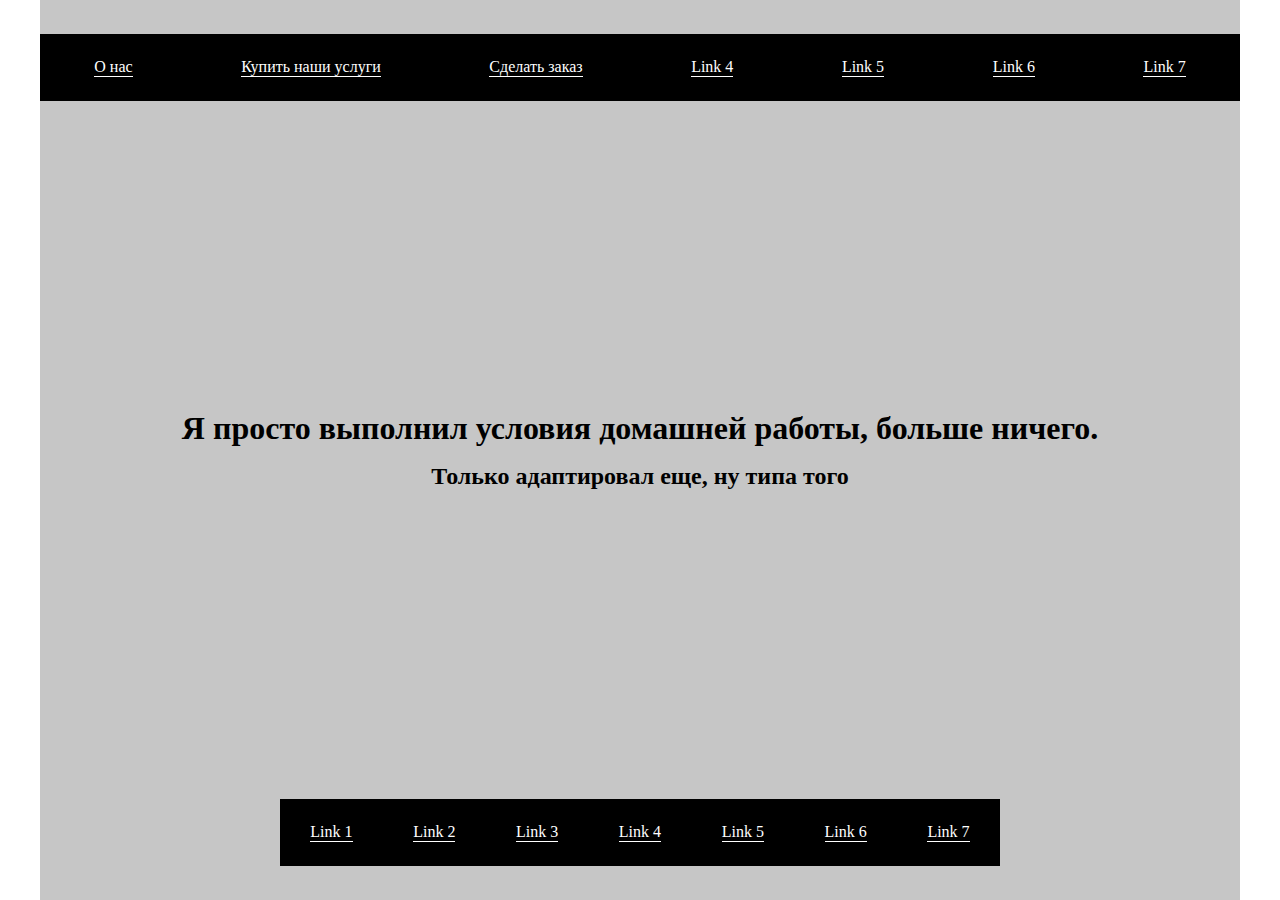
<file: homeWork_27_11/index.html>
<!DOCTYPE html>
<html lang="en">
    <head>
    <meta charset="UTF-8" />
    <meta name="viewport" content="width=device-width, initial-scale=1.0" />
    <link rel="stylesheet" href="./styles/style.css" />
    <title>Homework_27_11</title>
    </head>
    <body>
        <div id="app">
            <header class="header">
                <div class="nav_item">
                    <a href="#">О нас</a>
                    <a href="#">Купить наши услуги</a>
                    <a href="#">Сделать заказ</a>
                    <a href="#">Link 4</a>
                    <a href="#">Link 5</a>
                    <a href="#">Link 6</a>
                    <a href="#">Link 7</a>
                </div>
            </header>

            <main class="main">
                <h1>Я просто выполнил условия домашней работы, больше ничего.</h1>
                <h2>Только адаптировал еще, ну типа того</h2>
            </main>

            <footer class="footer">
                <div class="nav_item">
                    <a href="#">Link 1</a>
                    <a href="#">Link 2</a>
                    <a href="#">Link 3</a>
                    <a href="#">Link 4</a>
                    <a href="#">Link 5</a>
                    <a href="#">Link 6</a>
                    <a href="#">Link 7</a>
                </div>
            </footer>
        </div>
    </body>
</html>
</file>
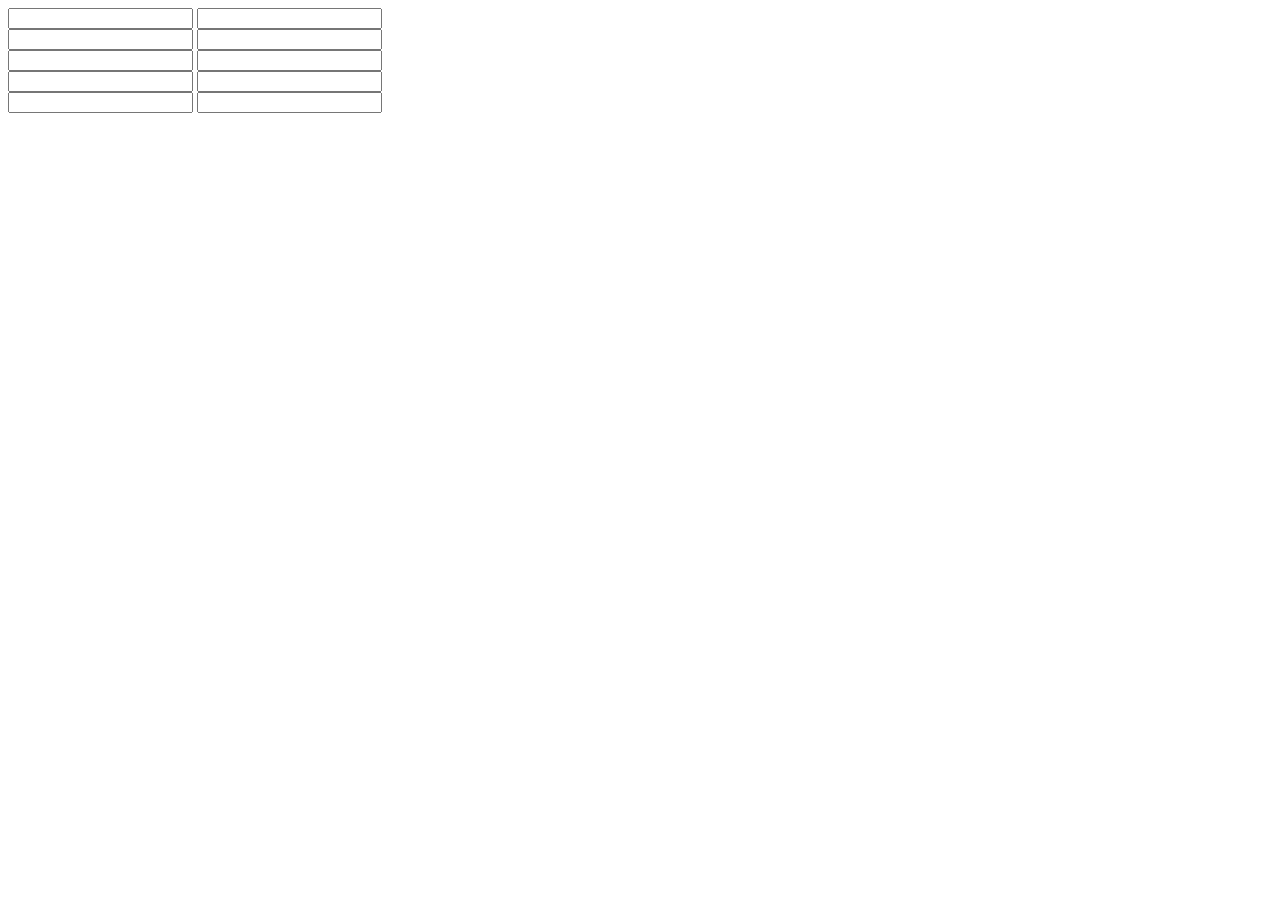
<file: homeWork_01_12/english.html>
<!DOCTYPE html>
<html lang="en">
<head>
  <meta charset="UTF-8">
  <meta name="viewport" content="width=device-width, initial-scale=1.0">
  <title>Engl application</APPlet></title>
</head>
<body>
  <div class="app">
    <div class="input_container">
      <input id="input-1" type="text">
      <input id="input" type="text">
    </div>
    <div class="input_container">
      <input class="input" type="text">
      <input class="input" type="text">
    </div>
    <div class="input_container">
      <input class="input" type="text">
      <input class="input" type="text">
    </div>
    <div class="input_container">
      <input class="input" type="text">
      <input class="input" type="text">
    </div>
    <div class="input_container">
      <input class="input" type="text">
      <input class="input" type="text">
    </div>
  </div>
  <script src="./some/js.js"></script>
</body>
</html>
</file>
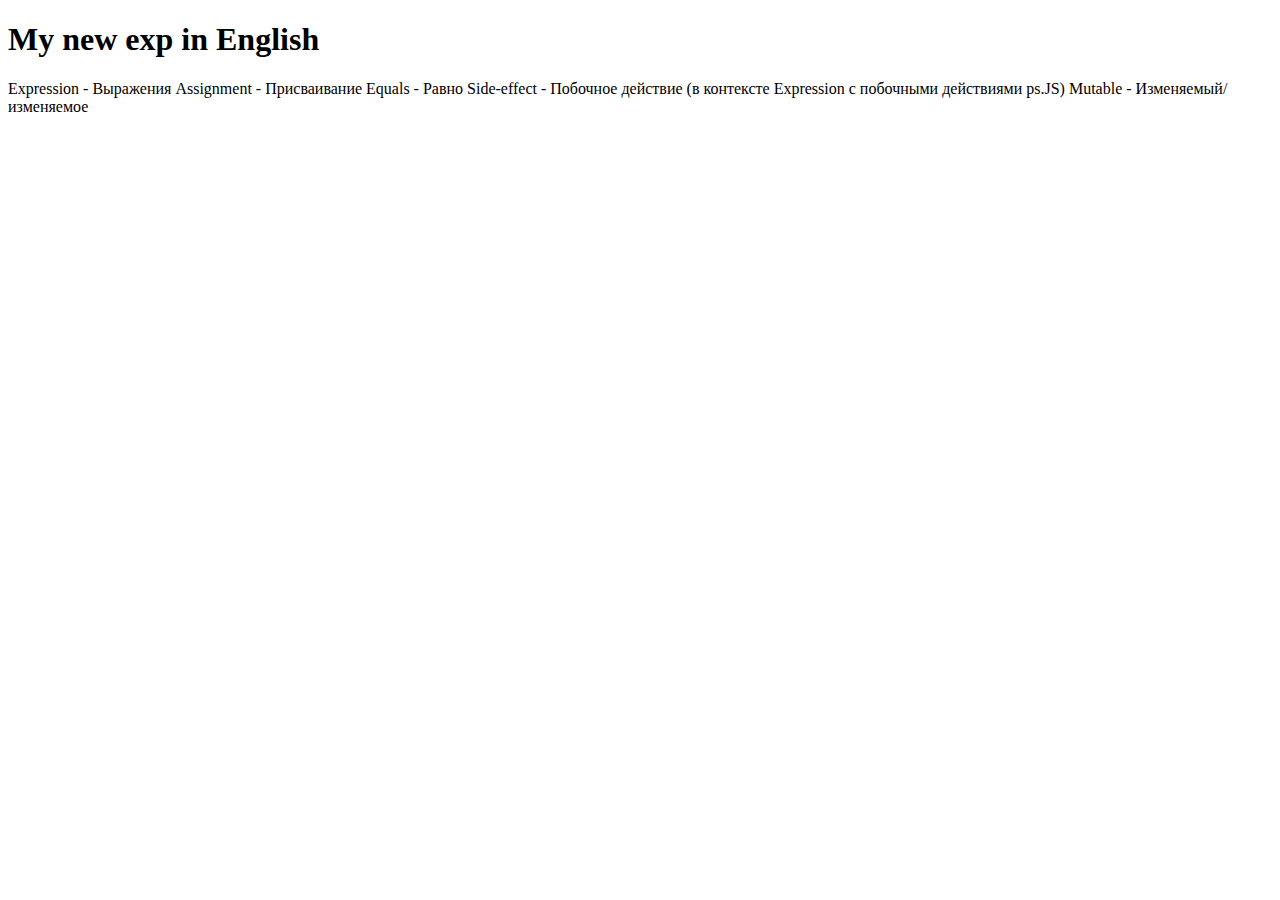
<file: homeWork_01_12/myEducation/engl/english.html>
<!DOCTYPE html>
<html lang="en">
<head>
  <meta charset="UTF-8">
  <meta name="viewport" content="width=device-width, initial-scale=1.0">
  <title>Document</title>
</head>
<body>
  <div id="app">
    <h1>My new exp in English</h1>
    <section class="section">

      <div class="section__word">
        Expression - Выражения
        Assignment - Присваивание
        Equals - Равно
        Side-effect - Побочное действие (в контексте Expression с побочными действиями ps.JS)
        Mutable - Изменяемый/изменяемое
      </div>

    </section>
  </div>
</body>
</html>
</file>
<file: homeWork_27_11/styles/style.css>
@import url(../public/fonts/roboto/);
* {
  padding: 0;
  margin: 0;
  box-sizing: border-box;
}

a {
  text-decoration: none;
  color: inherit;
}

li {
  list-style-type: none;
}

::-moz-placeholder {
  color: unset;
  font-size: inherit;
}

:-ms-input-placeholder {
  color: unset;
  font-size: inherit;
}

::placeholder {
  color: unset;
  font-size: inherit;
}

img {
  max-width: 100%;
  height: auto;
}

/* backgrounds */
/* text_color */
/* font_size */
@media screen and (max-width: 690px) {
  a {
    font-size: 12px;
  }
}
@media screen and (max-width: 450px) {
  .main {
    height: 400px;
  }
  .main h1 {
    font-size: 28px;
  }
}
@media screen and (max-width: 450px) {
  .footer {
    width: 100%;
    padding: 0;
  }
}
@media screen and (max-width: 450px) {
  .nav_item, .header, .footer {
    height: auto;
    padding: 0 0;
  }
  .nav_item a, .header a, .footer a {
    width: 100%;
    display: flex;
    font-size: 20px;
    border: none;
    align-items: center;
    justify-content: center;
    margin: 0.4rem 0;
  }
}
body {
  font-family: "Roboto";
}

#app {
  width: 100%;
  max-width: 1200px;
  margin: 0 auto;
  background-color: #c6c6c6;
  overflow: hidden;
}

.header {
  height: 15vh;
  display: flex;
  align-items: center;
}

.nav_item {
  width: 100%;
  height: 50%;
  display: flex;
  flex-wrap: wrap;
  justify-content: space-around;
  align-items: center;
  background-color: black;
  color: white;
}
.nav_item a {
  border-bottom: 1px solid white;
}
.nav_item a:hover {
  scale: 1.1;
}

.main {
  width: 100%;
  height: 70vh;
  display: flex;
  align-items: center;
  justify-content: center;
  flex-direction: column;
  padding: 0 0.8rem;
}
.main h1 {
  width: 80%;
  text-align: center;
}
.main h2 {
  margin-top: 1rem;
  text-align: center;
}

.footer {
  width: 100%;
  display: flex;
  height: 15vh;
  align-items: center;
  justify-content: center;
  padding: 0 20%;
}

@media screen and (max-width: 690px) {
  a {
    font-size: 12px;
  }
}
@media screen and (max-width: 450px) {
  .main {
    height: 400px;
  }
  .main h1 {
    font-size: 28px;
  }
}
@media screen and (max-width: 450px) {
  .footer {
    width: 100%;
    padding: 0;
  }
}
@media screen and (max-width: 450px) {
  .nav_item, .header, .footer {
    height: auto;
    padding: 0 0;
  }
  .nav_item a, .header a, .footer a {
    width: 100%;
    display: flex;
    font-size: 20px;
    border: none;
    align-items: center;
    justify-content: center;
    margin: 0.4rem 0;
  }
}/*# sourceMappingURL=style.css.map */
</file>
